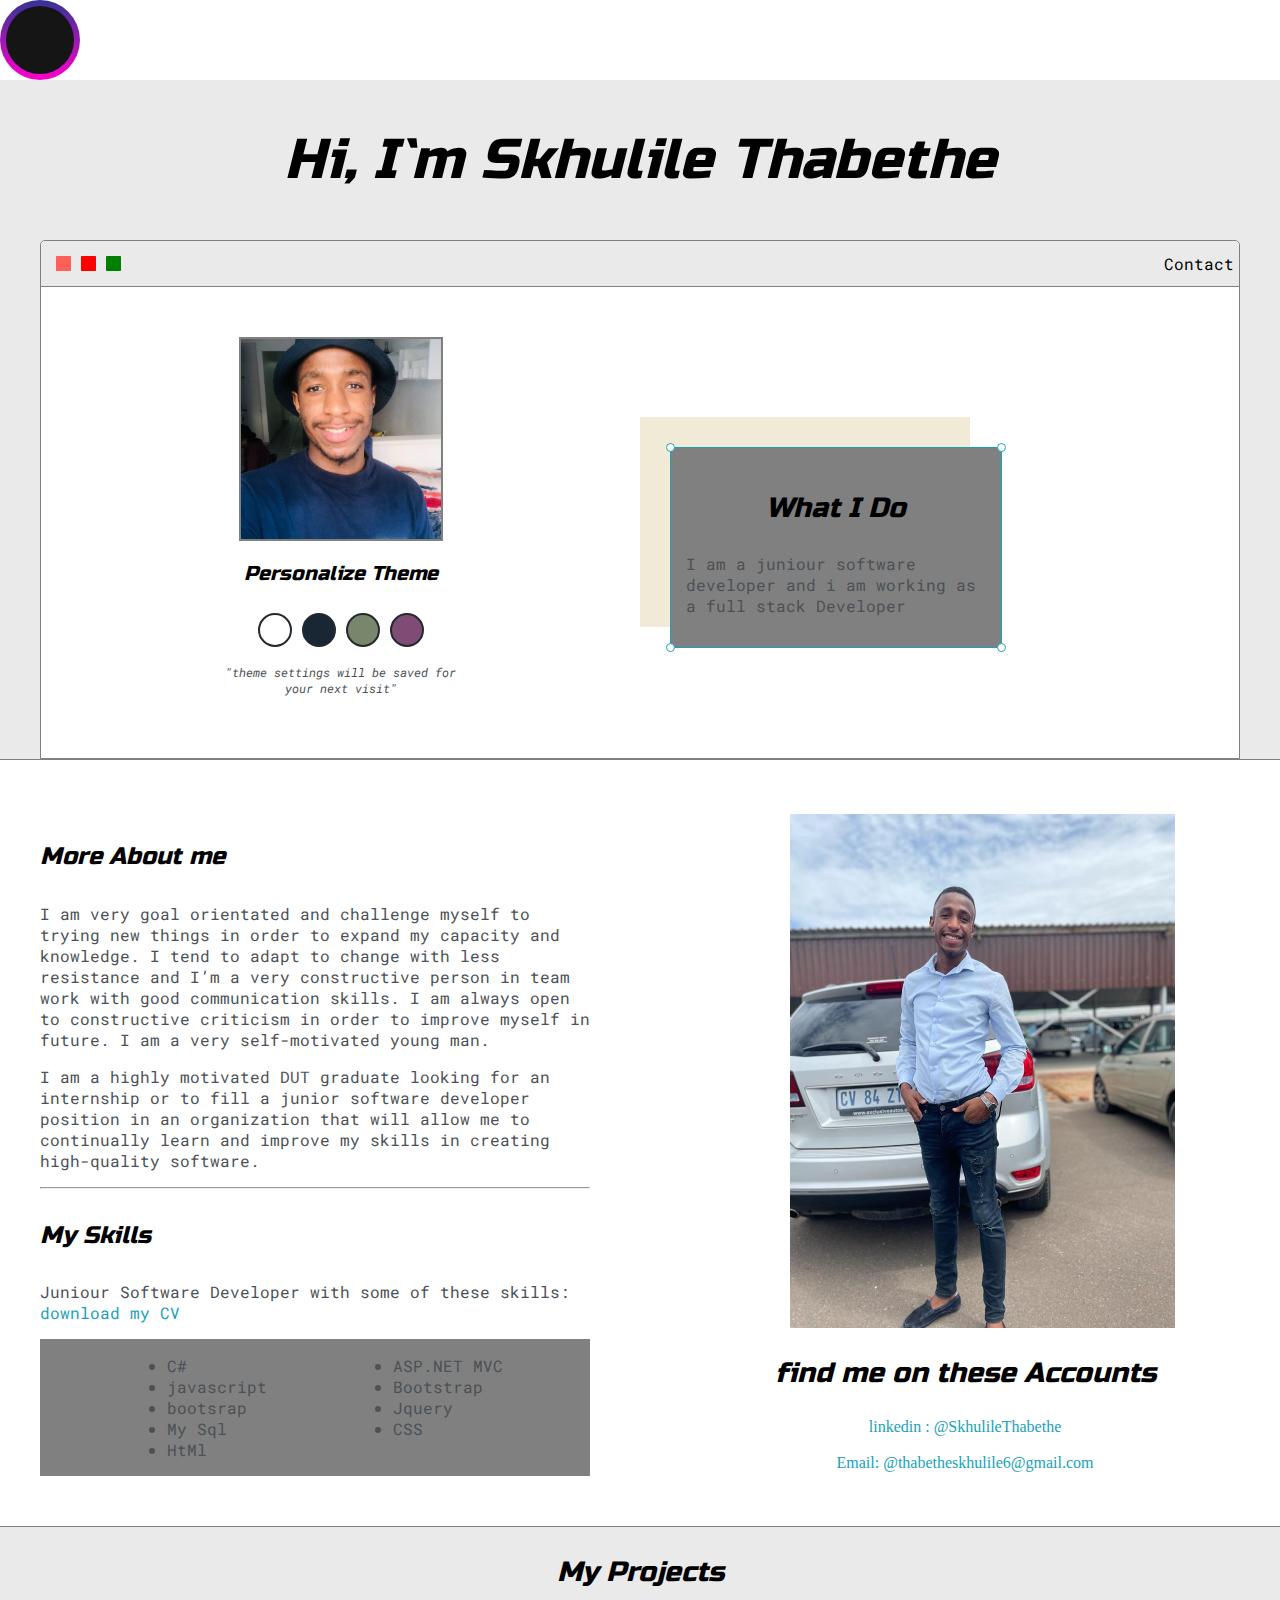
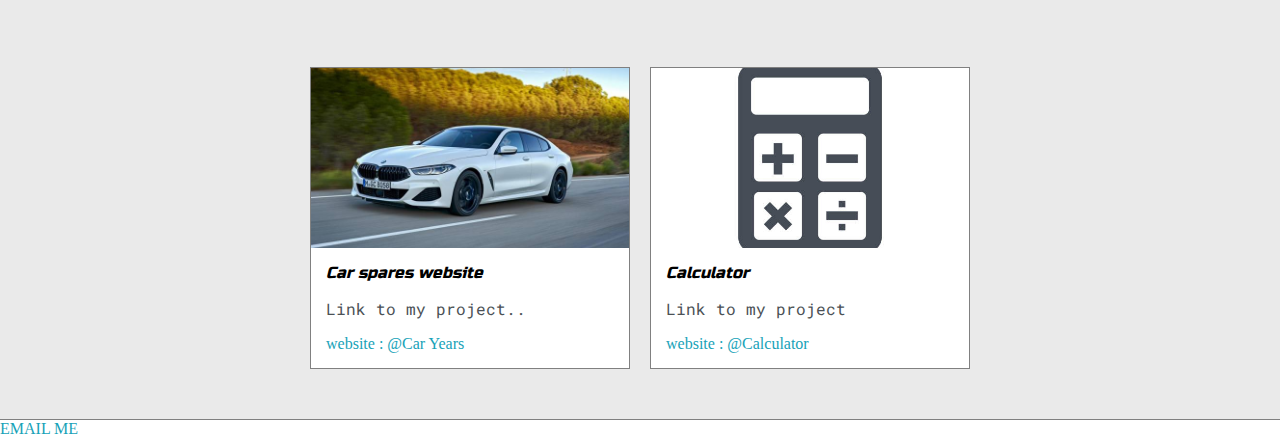
<file: index.html>
<!DOCTYPE html>

<html>
<head>

	<title>Skhulile Thabethe</title>


	<meta name="viewport" content="width=device-width, initial-scale=1, maximum-scale=1;minimum-scale=1">

	 <link  href="https://fonts.googleapis.com/css2?family=Russo+One&display=swap" rel="stylesheet">

	  <link  href="https://fonts.googleapis.com/css2?family=Roboto+Mono:wght@500%family=Russo+One%display=swap" rel="stylesheet">

	 <link rel="stylesheet" type="text/css" href="default.css">

	 <link id="theme-style" rel="stylesheet" type="text/css" href="">

	 <script src="https://kit.fontawesome.come/c425e24a8.js" crossorigin="anonymous"></script>

	
 </head>

 <body>

	<div class="spinner"></div>


	<section class="s1">
		<div class="main-container">
			<div class="greeting-wrapper">
				<h1>Hi, I`m Skhulile Thabethe</h1>
			</div>

			<div class="intro-wrapper">
				<div class="nav-wrapper">
					<div class="dots-wrapper">
						<div id="dot-1" class="browser-dot"></div>
						<div id="dot-2" class="browser-dot"></div>
						<div id="dot-3" class="browser-dot"></div>
					</div>

					<ul id="navigation">
						<li><a href="index.html#contact">Contact</a></li>
					</ul>
				</div>


					<div class="left-colomn">
						<img id="profile-pic" src="images/IMG-20210706-WA0025.jpg">
						<h5 style="text-align: center;line-height: 0;">Personalize Theme</h5>

						<div id="theme-options-wrapper">
							<div data-mode="light" id="light-mode" class="theme-dot"></div>
							<div data-mode="blue" id="blue-mode" class="theme-dot"></div>
							<div data-mode="green" id="green-mode" class="theme-dot"></div>
							<div data-mode="purple" id="purple-mode" class="theme-dot"></div>
							
						</div>

						<p id="settings-note">"theme settings will be saved for<br>your next visit"</p>

					</div>

					<div class="right-colomn">
						
						<div id="preview-shadow">
							<div id="preview">
								<div id="corner-tl" class="corner"></div>
								<div id="corner-tr" class="corner"></div>
								<h3>What I Do</h3>
								<p> I am a juniour software developer and i am working as a full stack Developer</p>

								<div id="corner-br" class="corner"></div>
								<div id="corner-bl" class="corner"></div>
							</div>
						</div>
					</div>
				</div>
			</div>
		</section>

		<section class="s2">
			<div class="main-container">
				
				<div class="about-wrapper">
					<div class="About-me">
						<h4>More About me</h4>
						<p> I am very goal orientated and challenge myself to trying new things in order to expand my capacity and knowledge. I tend to adapt to change with less resistance and I’m a very constructive person in team work with good communication skills. I am always open to constructive criticism in order to improve myself in future. I am a very self-motivated young man. </p>

						<p>I am a highly motivated DUT graduate looking for an internship or to fill a junior software developer position in an organization that will allow me to continually learn and improve my skills in creating high-quality software. </p>



						

						<hr>

						<h4>My Skills</h4>

						<p>Juniour Software Developer with some of these skills: <a target="_blank" href="SkhulileCV(2)-2.docx">download my CV</a></p>

						<div id="skills">
							<ul>
								<li>C#</li>
								<li>javascript</li>
								<li>bootsrap</li>
								<li>My Sql</li>
								<li>HtMl</li>
								
							</ul>

							<ul>
								<li>ASP.NET MVC</li>
								<li>Bootstrap</li>
								<li>Jquery</li>
								<li>CSS</li>
							</ul>

						</div>

					</div>

					<div class="social-links">
						<img id="social-img" src="images/IMG-20211009-WA0046.jpg">
						<h3>find me on these Accounts</h3>

						<a target="_blank" href="https://www.linkedin.com/in/skhulilethabethe">linkedin : @SkhulileThabethe</a>
						<br>
						 <a target="_blank" href="https://thabetheskhulile6@gmail.com"> Email: @thabetheskhulile6@gmail.com </a>
							 
					</div>
				</div>



			</div>
		

		
			



		</section>

		<section class="s1">
			<div class="main-container">
				<h3 style="text-align: center;">My Projects</h3>

				<div class="post-wrapper">
					
					<div>
						<div class="post">
							<img class="thumbnail" src="images/rr.jpg">
							<div class="post-preview">
								<h6 class="post-title">Car spares website</h6>
								<p class="post-intro">Link to my project..</p>
								<a target="_blank" href="https://skhulilethabethe06.github.io/CarYears/store.html">website : @Car Years</a>

								
							</div>
						</div>
					</div>

					<div>
						<div class="post">
							<img class="thumbnail" src="images/calc.jpg">
							<div class="post-preview">
								<h6 class="post-title">Calculator</h6>
								<p class="post-intro">Link to my project</p>
								<a target="_blank" href="https://skhulilethabethe06.github.io/Skhulilescalculator/">website : @Calculator</a>

								
							</div>
						</div>
					</div>



			</div>	
			</div>
		</section>


<!--
<section class="s2">
			<div class="main-container">
				<a href=""></a>
				
				<h3 style="text-align:center,">Get In Touch</h3>

				<form id="contact-form">
					<a name="contact"></a>

					<label>Name</label>
					<input class="input-field" type="text" name="name">

					<label>Email</label>
					<input class="input-field" type="text" name="email">

					<label>Message</label>
					<textarea class="input-field" name="message"></textarea>

					<input id="submit-btn" type="submit" value="send">


-->
		
					<a href="mailto:thabetheskhulile6@gmail.com">EMAIL ME </a>

					

				</form>
			</div>
		
		</section>
		
		<script type="text/javascript" src="script.js"></script>

</body>
</html>
</file>
<file: default.css>
:root{
	--mainColor: #eaeaea;
	--secondaryColor: #fff;
	--borderColor: gray;

	--mainText: black;
	--secondaryText: #4b5156;

	--themeDotBorder: #24292e;
	--previewBg: gray;

	--previewShadow:#f0ead6 ;
	--buttonColor: black;

}

.spinner{
	position: relative;
	width: 80px;
	height: 80px;
	border-radius: 50%;
}

.spinner::before,
.spinner::after{
	content: "";
	position: absolute;
	border-radius: inherit;
}

.spinner::before{
	width: 100%;
	height: 100%;
	background-image: linear-gradient(0deg, #ff00cc 0%,#333399 100%);
	animation: spin .5s infinite linear;
}

.spinner::after{
	width: 85%;
	height: 85%;
	background-color: #151515;
	top: 50%;
	left: 50%;
	transform: translate(-50%, -50%);

}

@keyframes spin{
	to{
		transform: rotate(360deg);
	}
}

::-webkit-scrollbar{
	width: 10px;

}

::-webkit-scrollbar-track{
	background: #78866b;
	border-radius: 50px;
}

::-webkit-scrollbar-thumb{
	background: #7E4C74;
	border-radius: 5px;
}




html, body{
	padding: 0;
	margin: 0;

}

h3{
	text-align: center;
}

h1,h2,h3,h4,h5,h6,strong{
color: var(--mainText);
font-family: 'Russo One',sans-serif;
font-weight: 500;
font-style: oblique;
}

p,li,span,label,input,textarea{

color: var(--secondaryText);
font-family: 'Roboto Mono',monospace;
}

a{
	text-decoration: none;
	color: #17a2b8;
}

al{
	list-style: none;
}

h1{font-size: 56px;}
h2{font-size: 35px;}
h3{font-size: 28px;}
h4{font-size: 24px;}
h5{font-size: 20px;}
h6{font-size: 16px;}

.s1{
	background-color: var(--mainColor);
	border-bottom:1px solid var(--borderColor);
	overflow: auto;
}

.s2{
	background-color: var(--secondaryColor);
	border-bottom:1px solid var(--borderColor);
	overflow: auto;
}

.main-container{
	width: 1200px;
	margin: 0 auto;
}

.greeting-wrapper{
	display: grid;
	text-align: center;
	align-content: center;
	
	min-height: 10em;
}

.intro-wrapper{

	background-color:var(--secondaryColor);
	border: 1px solid var(--borderColor);
	border-radius: 5px 5px 0 0;

-webkit-box-shadow: -1px 1px 3px -1px rgba(0,0,0,0,75);
-moz-box-shadow: -1px 1px 3px -1px rgba(0,0,0,0,75);
box-shadow: -1px 1px 3px -1px rgba(0,0,0,0,75);

display: grid;
grid-template-columns: 1fr 1fr;
grid-template-areas :
    'nav-wrapper nav-wrapper' 
    'left-colomn right-colomn'
;

} 


.nav-wrapper{
	border-radius: 5px 5px 0 0;
	grid-area: nav-wrapper;
	border-bottom: 1px solid var(--borderColor);
	display: flex;
	justify-content: space-between;
	align-items: center;
	background-color: var(--mainColor);
}


#navigation a{

	color: var(--mainText);

}






#navigation{
	margin: 0;
	opacity: 10px;

}

#navigation li{

	display: inline-block;
	margin-right: 5px;
	margin-left:5px ;
} 

.dots-wrapper{
	display: flex;
	padding: 10px;

}

#dot-1{
	background-color: #fc6058;
}

#dot-2{
	background-color: red;
}

#dot-3{
	background-color: green;
}

.browser-dot{
	background-color: block;
	height: 15px;
	width: 15px;
	border-radius: 5%;
	margin: 5px;

-webkit-box-shadow: -1px 1px 3px -1px rgba(0,0,0,0,75);
-moz-box-shadow: -1px 1px 3px -1px rgba(0,0,0,0,75);
box-shadow: -1px 1px 3px -1px rgba(0,0,0,0,75);

}


.left-colomn{
	grid-area: left-colomn;
	padding-top: 50px;
	padding-bottom: 50px;
	
}

#profile-pic{

    display: block;
    margin: 0 auto;

	height: 200px;
	width: 200px;
	object-fit: cover;
	border: 2px solid var(--borderColor);

}

#theme-options-wrapper{
	display: flex;
	justify-content: center;
}

.theme-dot{
	height: 30px;
	width: 30px;
	background-color: black;
	border-radius: 50%;
	cursor: pointer;
	margin: 5px;
	border: 2px solid var(--themeDotBorder);

-webkit-box-shadow: -1px 1px 3px -1px rgba(0,0,0,0,75);
-moz-box-shadow: -1px 1px 3px -1px rgba(0,0,0,0,75);
box-shadow: -1px 1px 3px -1px rgba(0,0,0,0,75);


}

.theme-dot:hover{
	border-width: 5px;
}

#light-mode{
	background-color: #fff;
}

#blue-mode{
	background-color: #192734;
}

#green-mode{
	background-color: #78866b;
}

#purple-mode{
	background-color: #7E4C74;
}

#settings-note{
font-size: 12px;
font-style: italic;
text-align: center;

}




.right-colomn{
	grid-area: right-colomn;
	display: grid;
	align-content: center;

	padding-top: 50px;
	padding-bottom: 50px;
	
}



#preview-shadow{
	background-color: var(--previewShadow);
	width: 300px;
	height: 180px;
	padding-left: 30px;
	padding-top: 30px;
}

#preview{
	width: 300px;
	border: 1.5px solid #17a2b8 ;
	background-color: var(--previewBg);
	padding: 15px;
	position: relative;
}



.corner{
	width: 7px;
	height: 7px;
	border-radius: 50%;
	border: 1.5px solid #17a2b8 ;
	background-color: #fff;
	position: absolute;

}

#corner-tl{
	top: -5px;
	left: -5px;
}

#corner-tr{
	top: -5px;
	right: -5px;
}

#corner-br{
	bottom: -5px;
	right: -5px;
}

#corner-bl{
	bottom: -5px;
	left: -5px;
}

.about-wrapper{
	display: grid;
	grid-template-columns: repeat(auto-fit, minmax(320px, 1fr));
	padding-top: 50px;
	padding-bottom: 50px;
	gap: 100px;
}

#skills{
	display: flex;
	justify-content: space-evenly;
	background-color: var(--previewBg);
}

.social-links{
	display: grid;
	align-content: center;
	text-align: center;
}


#social-img{
	width: 70%;
	height: auto;
	padding-left: 100px;


}

.post-wrapper{
	display: grid;
	grid-template-columns: repeat(auto-fit, 320px);
	gap: 20px;
	justify-content: center;
	padding: 50px
}

.post{
	border: 1px solid var(--borderColor);

-webkit-box-shadow: -1px 1px 3px -1px rgba(0,0,0,0,75);
-moz-box-shadow: -1px 1px 3px -1px rgba(0,0,0,0,75);
box-shadow: -1px 1px 3px -1px rgba(0,0,0,0,75);

	}

.thumbnail{
	display: block;
	width: 100%;
	height: 180px;
	object-fit: cover;
}
.post-preview{
	background-color: #fff;
	padding: 15px;
}

.post-title{
	color: black;
	margin: 0;
}

.post-intro{
	color: #4b5156;
	font-size: 14x;
}

#contact-form{
	display: block;
	max-width: 600px;
	margin: 0 auto;
	border: 1px solid var(--borderColor);
	padding: 15px;
	border-radius: 5px;
	background-color: var(--mainColor);
	margin-bottom: 50px;
}

#contact-form label{
	line-height: 2.7em;
}

#contact-form textarea{
	min-height: 10px;
	font-size: 14px;
}




.input-field{
	width: 100%;
	padding-top:10px;
	padding-bottom: 10px;
	background-color: var(--secondaryColor);
	border-radius: 5px;
	border: 1px solid var(--borderColor);
	font-size: 14px;
}

#submit-btn{
	margin-top: 10px;
	width: 100px;
	padding-top: 10px;
	padding-bottom: 10px;
	color: #fff;
	background-color: var(--buttonColor);
	border: none;
	align-content: center;

}

@media screen and (max-width: 1200px)
{


.main-container{
	width:95%;
}
}

@media screen and (max-width: 800px){
	.intro-wrapper{
		grid-template-columns: 1fr;
		grid-template-areas: 'nav-wrapper' 'left-colomn' 'right-colomn';

	}

	.right-colomn{
		justify-content: center;
	}
}



.main-footer {
    background-color:#192734;
    color: white;
    padding: .25em 0;
	align-items: baseline;
}


.main-footer-container {
    display: flex;
    align-items: center;
	align-items: baseline;
}


.main-footer-container ul {
    flex-grow: 1;
    text-align: end;
}


.footer-nav li {
    padding: 0 .5em;
}


.footer-nav img {
    width: 30px;
    height: 30px;
}

.about-band-image {
    float: left;
    height: 200px;
    width: 200px;
    margin: 15px;
    border-radius: 50%;
}
</file>
